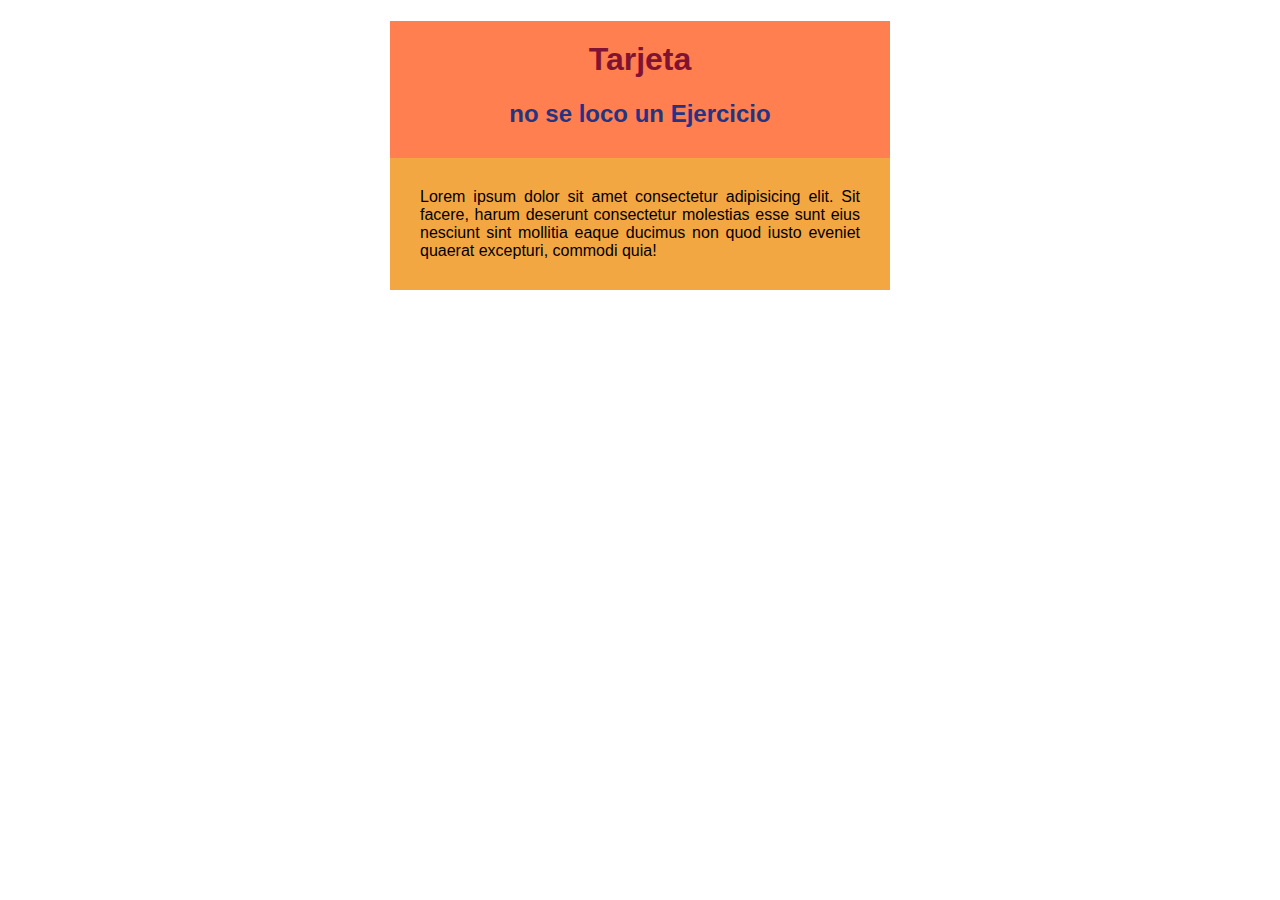
<file: ejercicios/index.html>
<!DOCTYPE html>
<head>
    <title>Ejercicio 1 Tarjeta</title>
    <link rel="stylesheet" href="style.css">
</head>
<body>
    <div class="tarjeta">
        <h1 class="titulo">Tarjeta</h1>
        <h2 class="descripcion">no se loco un Ejercicio</h2>
        <p class="paja">Lorem ipsum dolor sit amet consectetur adipisicing elit. Sit facere, harum deserunt consectetur molestias esse sunt eius nesciunt sint mollitia eaque ducimus non quod iusto eveniet quaerat excepturi, commodi quia!</p>
    </div>
</body>
</html>
</file>
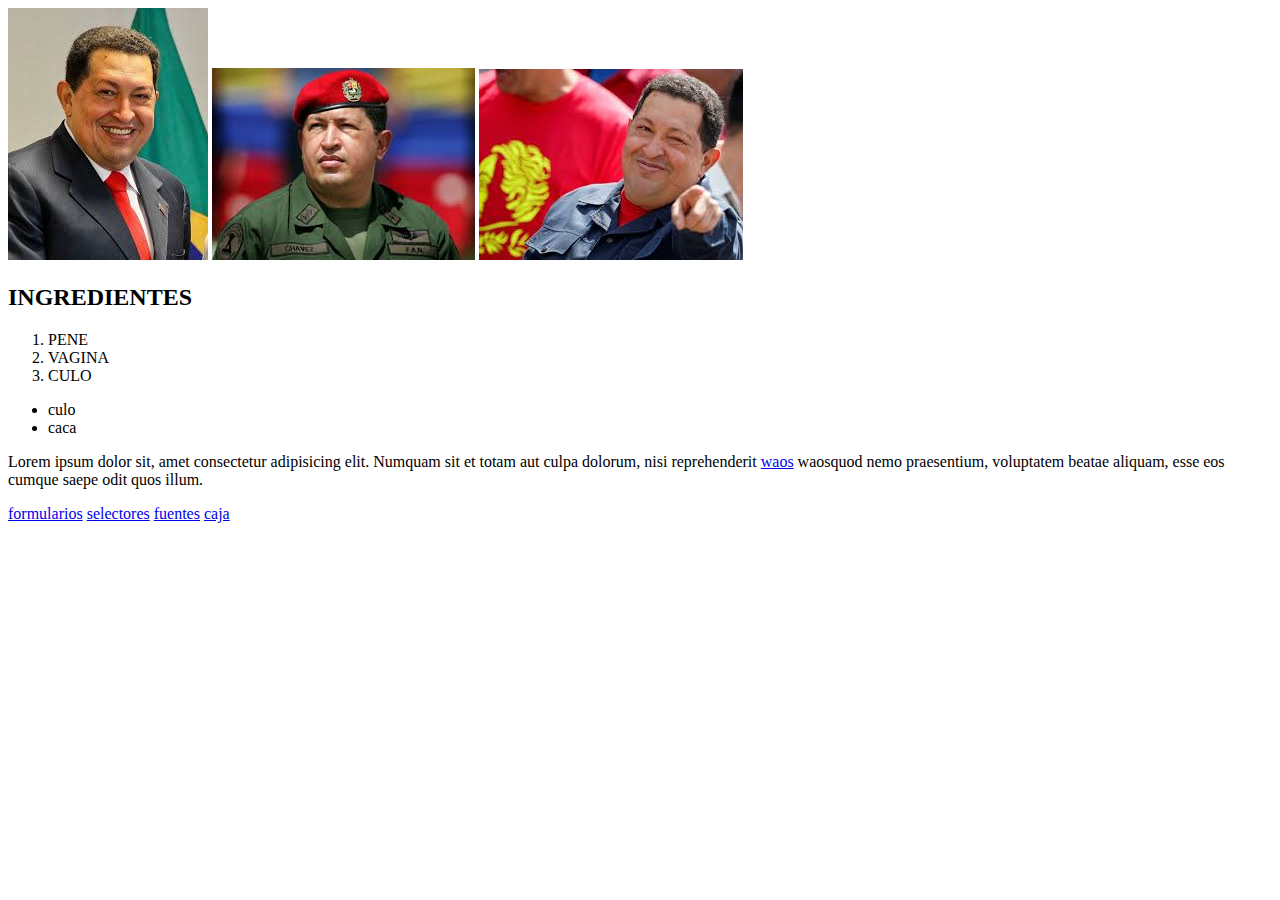
<file: html/index.HTML>
<!DOCTYPE html>
<html>
    <head>
        <TItle>CHIABEEEEEEEE CORAZON DEL PUEBLO EN MI CORAZON EN LA VIDA EN LA</TItle>
        <link rel="icon" href="/fotos/Dandadan_KV.png" type="image/jpg">
    </head>
    <body>
        <img src="../fotos/1.jpeg" title="chavesito" alt="wooooosa">
        <img src="../fotos/2.jpeg">
        <img src="../fotos/3.jpeg">

        <h2>INGREDIENTES</h2>

        <ol>
            <li class="sida">PENE</li>
            <li id="waos">VAGINA</li>
            <li>CULO</li>
        </ol>

        <ul>
            <li>culo</li>
            <li>caca</li>
        </ul>

        <p>Lorem ipsum dolor sit, amet consectetur adipisicing elit. Numquam sit et totam aut culpa dolorum, nisi reprehenderit <a href="https://www.youtube.com/watch?v=c7E-tgmFuzw" class="sida" target="_blank">waos</a> waosquod nemo praesentium, voluptatem beatae aliquam, esse eos cumque saepe odit quos illum.</p>
        
        <a href="formularios.html" target="_blank">formularios</a>
        <a href="/css/selectores/selectores.html" target="_blank">selectores</a>
        <a href="/css/fuentes/fuentes.html" target="_blank">fuentes</a>
        <a href="/css/cajas/cajas.html" target="_blank">caja</a>

    </body>
</html>
</file>
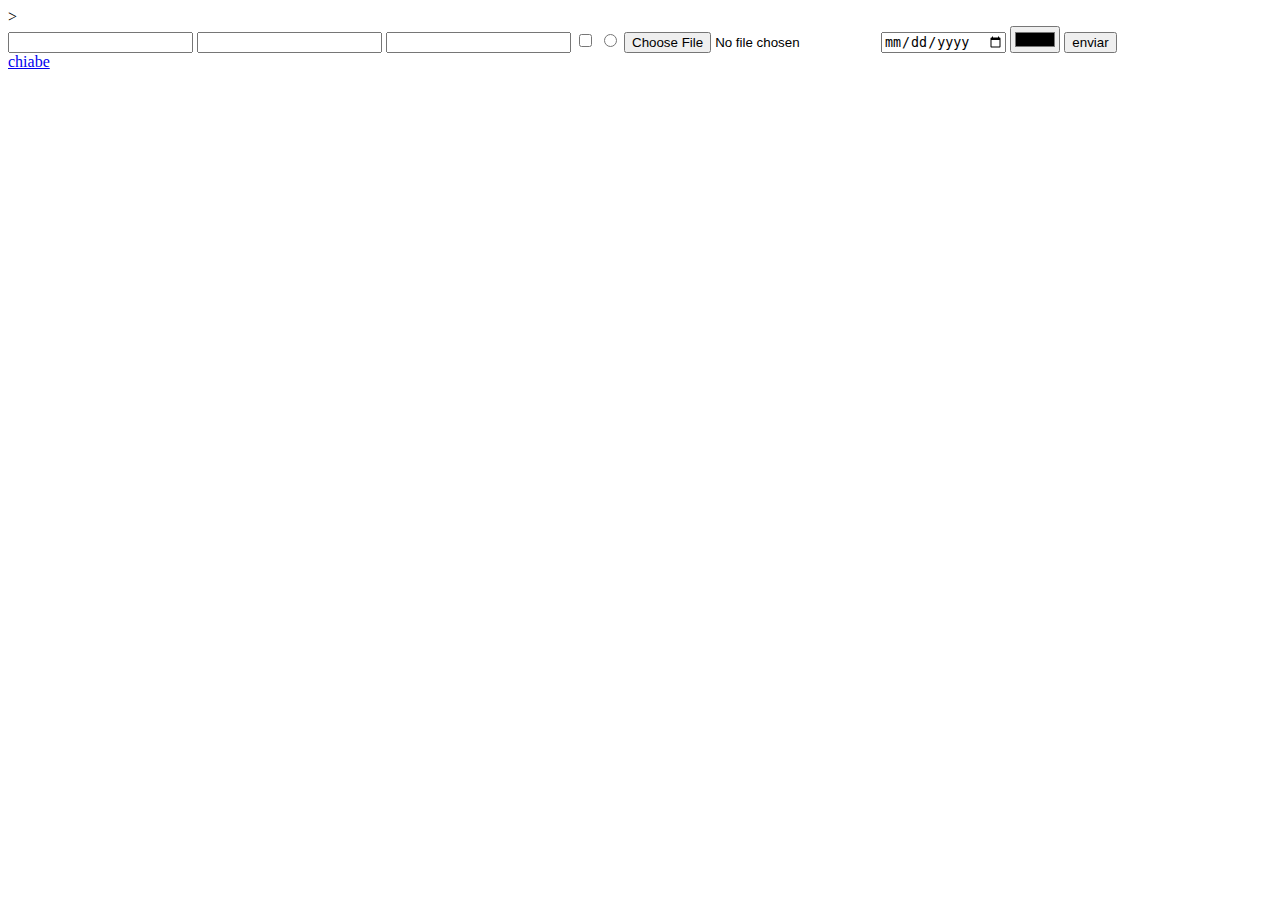
<file: html/formularios.html>
<!DOCTYPE html>

<head>
    <title>penesito</title>>
</head>
<body>
    <form>
        <input type="text" minlength="2" maxlength="10">
        <input type="email">
        <input type="password">
        <input type="checkbox" required>
        <input type="radio">
        <input type="file">
        <input type="date">
        <input type="color">
        <input type="submit" value="enviar">
    </form>
    <a href="index.HTML">chiabe</a>
</body>
</html>
</file>
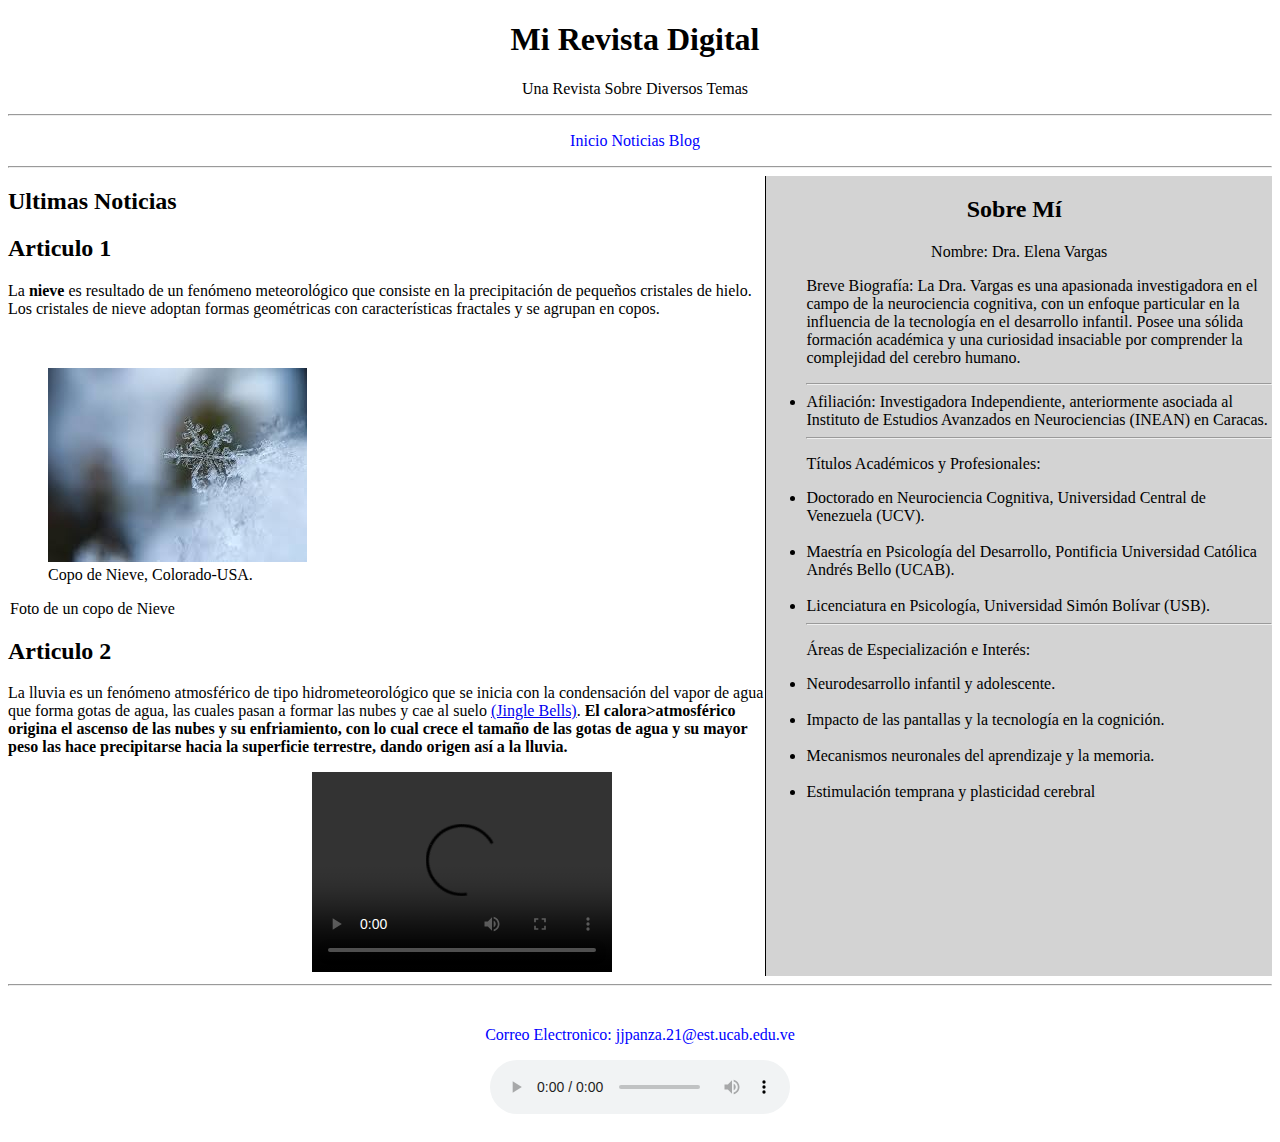
<file: html/revista.html>
<!DOCTYPE html>
<html lang="es">
<head>
    <meta charset="UTF-8">
    <link rel="stylesheet" href="/css/taller/style.css">
    <title>Mi Revista Digital</title>
    <link rel="icon" href="/fotos/download.jpg" type="image/jpg">
</head>
<body>
    <div>
        <!--encabezado de la pagina-->
        <h1 class="center">Mi Revista Digital</h1>
        <p class="center">Una revista sobre diversos temas</p>
    </div>
    <hr>
    <div>
        <nav>
            <!--parte de "busqueda"-->
            <p class="center nav">
                <a>Inicio</a> 
                <a>Noticias</a> 
                <a>Blog</a>
            </p>
        </nav>
    </div>
    <hr>
    <div>
        <!--aside de la pagina-->
        <aside>
            <h2 class="center">sobre mí</h2>
            <p class="center">
                <p>Nombre: Dra. Elena Vargas</p>
                <ul class="paragraph">
                    <p>Breve Biografía: La Dra. Vargas es una apasionada investigadora en el campo de la neurociencia cognitiva, con un enfoque particular en la        
                    influencia de la tecnología en el desarrollo infantil. Posee una sólida formación académica y una curiosidad insaciable por comprender la complejidad 
                    del cerebro humano.</p>
                    <hr>
                    <li>
                        Afiliación: Investigadora Independiente, anteriormente asociada al Instituto de Estudios Avanzados en Neurociencias (INEAN) en Caracas.
                    </li>
                    <hr>
                    <p>Títulos Académicos y Profesionales:</p>
                        <li>
                            Doctorado en Neurociencia Cognitiva, Universidad Central de Venezuela (UCV).
                        </li>
                        <br>
                        <li>
                            Maestría en Psicología del Desarrollo, Pontificia Universidad Católica Andrés Bello (UCAB).
                        </li>
                        <br>
                        <li>
                            Licenciatura en Psicología, Universidad Simón Bolívar (USB).
                        </li>
                    <hr>
                    <p>Áreas de Especialización e Interés:</p>
                        <li>
                            Neurodesarrollo infantil y adolescente.
                        </li>
                        <br>
                        <li>
                            Impacto de las pantallas y la tecnología en la cognición.
                        </li>
                        <br>
                        <li>
                            Mecanismos neuronales del aprendizaje y la memoria.
                        </li>
                        <br>
                        <li>
                            Estimulación temprana y plasticidad cerebral
                        </li>
                </ul>
            </p>
        </aside>
    </div>
    <div>
        <main>
            <!--Contenido Principal del Contenido-->
            <section>
                <h2>Ultimas Noticias</h2>
                <div>
                    <article>
                        <h2>Articulo 1</h2>
                        <p class="paragraph">La <b>nieve</b> es resultado de un fenómeno meteorológico que consiste en la precipitación de pequeños cristales de hielo. 
                        Los cristales de nieve adoptan formas geométricas con características fractales y se agrupan en copos.</p>
                        <br>
                        <figure>
                            <img src="/fotos/nieve.jpeg" alt="Copo de Nieve" title="copo de nieve">
                            <figcaption>Copo de Nieve, Colorado-USA.</figcaption>
                        </figure>
                        <legend>Foto de un copo de Nieve</legend>
                    </article>
                </div>
                <div>
                    <article>
                        <h2>Articulo 2</h2>
                        <p class="paragraph">La lluvia es un fenómeno atmosférico de tipo hidrometeorológico que se inicia con la condensación del vapor de agua que 
                        forma gotas de agua, las cuales pasan a formar las nubes y cae al suelo <a href="https://www.youtube.com/watch?v=3CWJNqyub3o" target="_blank"> 
                        (Jingle Bells)</a>. <b>El calora>atmosférico origina el ascenso de las nubes y su enfriamiento, con lo cual crece el tamaño de las gotas de agua 
                        y su mayor peso las hace precipitarse hacia la superficie terrestre, dando origen así a la lluvia.</b></p>
                    </article>
                </div>
            </section>
        </main>
    </div>
    <div>
        <!--video de youtube usando iframe-->
        <iframe src="https://www.youtube.com/embed/RuvTrZm2djw" frameborder="0"></iframe>
        <video controls width="300px" height="200px" src="https://samplelib.com/lib/preview/mp4/sample-5s.mp4"></video>
    </div>       
    <hr>
    <div>
        <!--footer de la pagina-->
        <footer>
            <p class="nav">Correo Electronico: jjpanza.21@est.ucab.edu.ve</p>
            <audio controls src="https://samplelib.com/lib/preview/mp3/sample-3s.mp3">audio</audio>
        </footer>
    </div> 
</body>
</html>
</file>
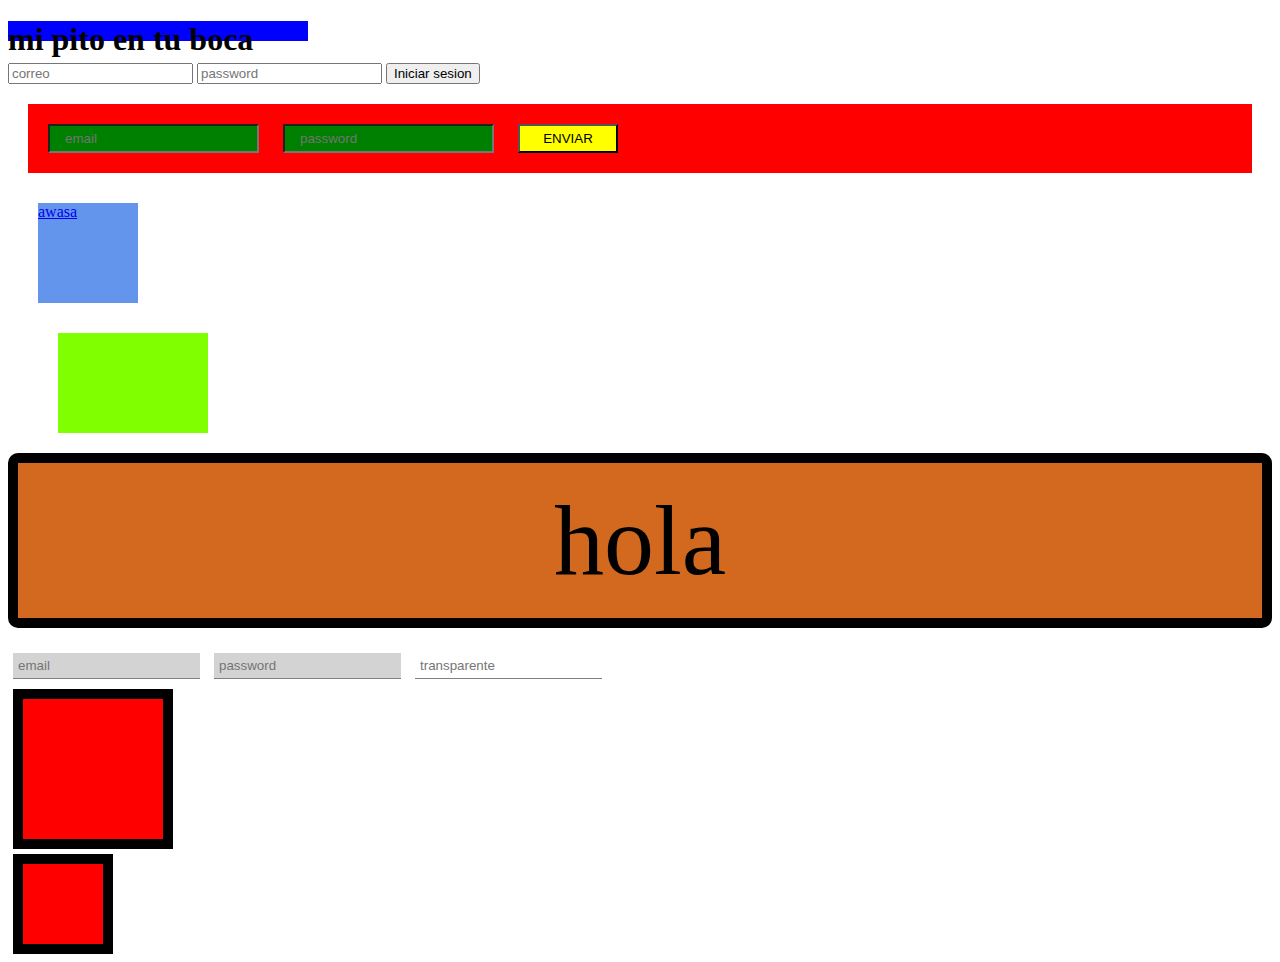
<file: css/cajas/cajas.html>
<!DOCTYPE html>
<head>
    <title>Cajas</title>
    <link rel="stylesheet" href="cajaCSS.css">
</head>
<body>
    <div>
        <h1>mi pito en tu boca</h1>
    </div>
    <div>
        <form>
            <input type="email" placeholder="correo">
            <input type="password" placeholder="password">
            <input type="submit" value="Iniciar sesion">
        </form>
    </div>
    
    <div>
        <form class="formulario">
            <input class="formularioInput" type="email" placeholder="email">
            <input class="formularioInput" type="password" placeholder="password">
            <input class="formularioInput formularioSubmit" type="submit" value="enviar">
        </form>
    </div>
    <div class="caja1">
        <a href="/ejercicios/index.html" target="_blank">awasa</a>
    </div>
    <div class="caja2"></div>
    <div class="margen">
        hola
    </div>

    <div>
        <form>
            <input class="input" type="email" placeholder="email">
            <input class="input" type="password" placeholder="password">
            <input class="input transparente" type="email" placeholder="transparente">
        </form>
    </div>

    <div class="box boxNueva"></div>
    <div class="box boxNew"></div>
</body>
</html>
</file>
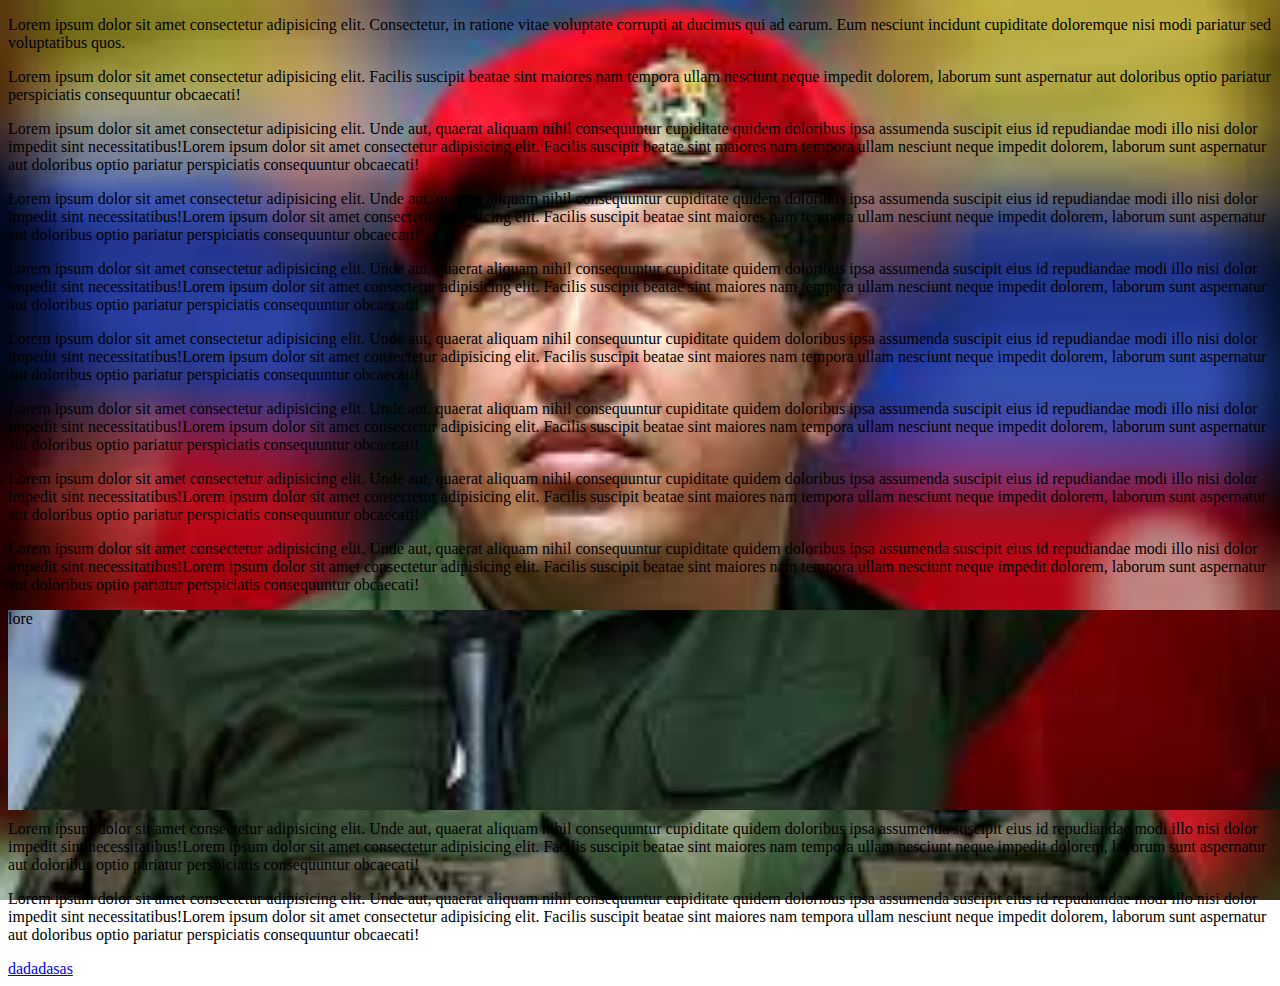
<file: css/fondos/fondos.html>
<!DOCTYPE html>
<html lang="en">
<head>
    <link rel="stylesheet" href="styles.css">
    <title>fondos</title>
</head>
<body class="body">
    <p>Lorem ipsum dolor sit amet consectetur adipisicing elit. Consectetur, in ratione vitae voluptate corrupti at ducimus qui ad earum. Eum nesciunt incidunt cupiditate doloremque nisi modi pariatur sed voluptatibus quos.</p>
    <p>Lorem ipsum dolor sit amet consectetur adipisicing elit. Facilis suscipit beatae sint maiores nam tempora ullam nesciunt neque impedit dolorem, laborum sunt aspernatur aut doloribus optio pariatur perspiciatis consequuntur obcaecati!</p>
    <p>Lorem ipsum dolor sit amet consectetur adipisicing elit. Unde aut, quaerat aliquam nihil consequuntur cupiditate quidem doloribus ipsa assumenda suscipit eius id repudiandae modi illo nisi dolor impedit sint necessitatibus!Lorem ipsum dolor sit amet consectetur adipisicing elit. Facilis suscipit beatae sint maiores nam tempora ullam nesciunt neque impedit dolorem, laborum sunt aspernatur aut doloribus optio pariatur perspiciatis consequuntur obcaecati!</p>
    <p>Lorem ipsum dolor sit amet consectetur adipisicing elit. Unde aut, quaerat aliquam nihil consequuntur cupiditate quidem doloribus ipsa assumenda suscipit eius id repudiandae modi illo nisi dolor impedit sint necessitatibus!Lorem ipsum dolor sit amet consectetur adipisicing elit. Facilis suscipit beatae sint maiores nam tempora ullam nesciunt neque impedit dolorem, laborum sunt aspernatur aut doloribus optio pariatur perspiciatis consequuntur obcaecati!</p>
    <p>Lorem ipsum dolor sit amet consectetur adipisicing elit. Unde aut, quaerat aliquam nihil consequuntur cupiditate quidem doloribus ipsa assumenda suscipit eius id repudiandae modi illo nisi dolor impedit sint necessitatibus!Lorem ipsum dolor sit amet consectetur adipisicing elit. Facilis suscipit beatae sint maiores nam tempora ullam nesciunt neque impedit dolorem, laborum sunt aspernatur aut doloribus optio pariatur perspiciatis consequuntur obcaecati!</p>
    <p>Lorem ipsum dolor sit amet consectetur adipisicing elit. Unde aut, quaerat aliquam nihil consequuntur cupiditate quidem doloribus ipsa assumenda suscipit eius id repudiandae modi illo nisi dolor impedit sint necessitatibus!Lorem ipsum dolor sit amet consectetur adipisicing elit. Facilis suscipit beatae sint maiores nam tempora ullam nesciunt neque impedit dolorem, laborum sunt aspernatur aut doloribus optio pariatur perspiciatis consequuntur obcaecati!</p>
    <p>Lorem ipsum dolor sit amet consectetur adipisicing elit. Unde aut, quaerat aliquam nihil consequuntur cupiditate quidem doloribus ipsa assumenda suscipit eius id repudiandae modi illo nisi dolor impedit sint necessitatibus!Lorem ipsum dolor sit amet consectetur adipisicing elit. Facilis suscipit beatae sint maiores nam tempora ullam nesciunt neque impedit dolorem, laborum sunt aspernatur aut doloribus optio pariatur perspiciatis consequuntur obcaecati!</p>
    <p>Lorem ipsum dolor sit amet consectetur adipisicing elit. Unde aut, quaerat aliquam nihil consequuntur cupiditate quidem doloribus ipsa assumenda suscipit eius id repudiandae modi illo nisi dolor impedit sint necessitatibus!Lorem ipsum dolor sit amet consectetur adipisicing elit. Facilis suscipit beatae sint maiores nam tempora ullam nesciunt neque impedit dolorem, laborum sunt aspernatur aut doloribus optio pariatur perspiciatis consequuntur obcaecati!</p>
    <p>Lorem ipsum dolor sit amet consectetur adipisicing elit. Unde aut, quaerat aliquam nihil consequuntur cupiditate quidem doloribus ipsa assumenda suscipit eius id repudiandae modi illo nisi dolor impedit sint necessitatibus!Lorem ipsum dolor sit amet consectetur adipisicing elit. Facilis suscipit beatae sint maiores nam tempora ullam nesciunt neque impedit dolorem, laborum sunt aspernatur aut doloribus optio pariatur perspiciatis consequuntur obcaecati!</p>
    <div class="box">lore</div>
    <p>Lorem ipsum dolor sit amet consectetur adipisicing elit. Unde aut, quaerat aliquam nihil consequuntur cupiditate quidem doloribus ipsa assumenda suscipit eius id repudiandae modi illo nisi dolor impedit sint necessitatibus!Lorem ipsum dolor sit amet consectetur adipisicing elit. Facilis suscipit beatae sint maiores nam tempora ullam nesciunt neque impedit dolorem, laborum sunt aspernatur aut doloribus optio pariatur perspiciatis consequuntur obcaecati!</p>
    <p>Lorem ipsum dolor sit amet consectetur adipisicing elit. Unde aut, quaerat aliquam nihil consequuntur cupiditate quidem doloribus ipsa assumenda suscipit eius id repudiandae modi illo nisi dolor impedit sint necessitatibus!Lorem ipsum dolor sit amet consectetur adipisicing elit. Facilis suscipit beatae sint maiores nam tempora ullam nesciunt neque impedit dolorem, laborum sunt aspernatur aut doloribus optio pariatur perspiciatis consequuntur obcaecati!</p>
    <p>Lorem ipsum dolor sit amet consectetur adipisicing elit. Unde aut, quaerat aliquam nihil consequuntur cupiditate quidem doloribus ipsa assumenda suscipit eius id repudiandae modi illo nisi dolor impedit sint necessitatibus!Lorem ipsum dolor sit amet consectetur adipisicing elit. Facilis suscipit beatae sint maiores nam tempora ullam nesciunt neque impedit dolorem, laborum sunt aspernatur aut doloribus optio pariatur perspiciatis consequuntur obcaecati!</p>
    <p>Lorem ipsum dolor sit amet consectetur adipisicing elit. Unde aut, quaerat aliquam nihil consequuntur cupiditate quidem doloribus ipsa assumenda suscipit eius id repudiandae modi illo nisi dolor impedit sint necessitatibus!Lorem ipsum dolor sit amet consectetur adipisicing elit. Facilis suscipit beatae sint maiores nam tempora ullam nesciunt neque impedit dolorem, laborum sunt aspernatur aut doloribus optio pariatur perspiciatis consequuntur obcaecati!</p>
    <p>Lorem ipsum dolor sit amet consectetur adipisicing elit. Unde aut, quaerat aliquam nihil consequuntur cupiditate quidem doloribus ipsa assumenda suscipit eius id repudiandae modi illo nisi dolor impedit sint necessitatibus!Lorem ipsum dolor sit amet consectetur adipisicing elit. Facilis suscipit beatae sint maiores nam tempora ullam nesciunt neque impedit dolorem, laborum sunt aspernatur aut doloribus optio pariatur perspiciatis consequuntur obcaecati!</p>
<a href="gradientes.html" target="_blank">dadadasas</a>
</body>
</html>
</file>
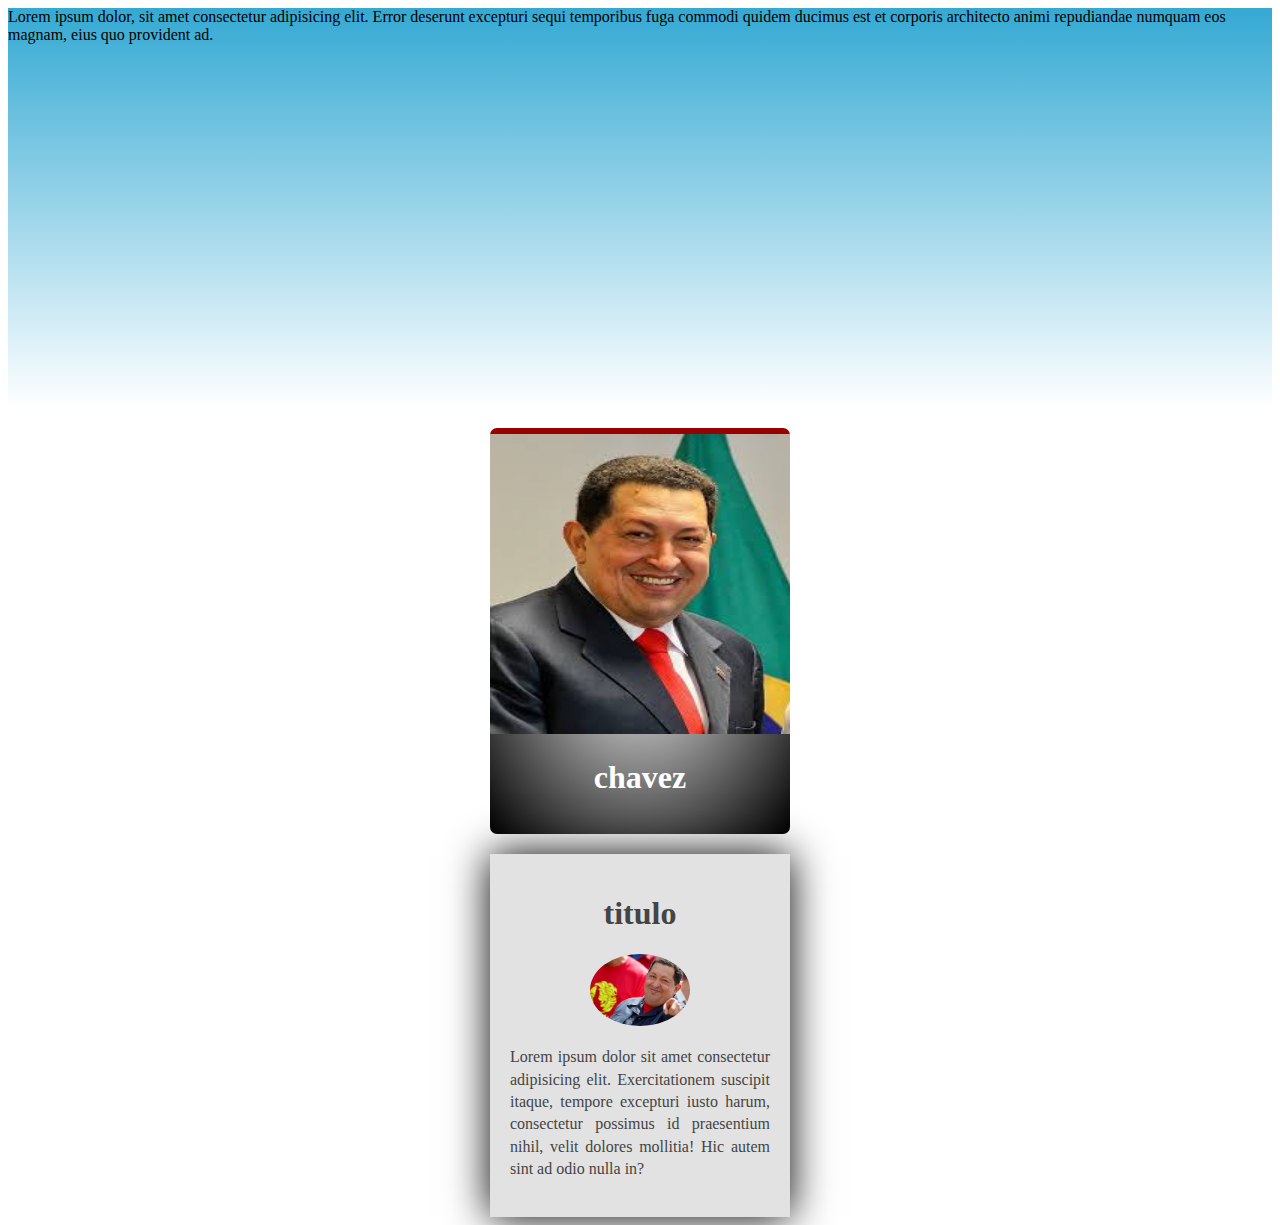
<file: css/fondos/gradientes.html>
<!DOCTYPE html>
<html lang="en">
<head>
    <link rel="stylesheet" href="styles.css">

    <title>Gradiente</title>
</head>
<body>
    <p class="gradient">Lorem ipsum dolor, sit amet consectetur adipisicing elit. Error deserunt excepturi sequi temporibus fuga commodi quidem ducimus est et corporis architecto animi repudiandae numquam eos magnam, eius quo provident ad.</p>
    
    <div class="gradientTest">
        <img src="/fotos/1.jpeg" class="img">
        <h1>chavez</h1>
    </div>

    <div class="shadow">
        <h1>titulo</h1>
        <img src="/fotos/3.jpeg" class="imgRadius">
        <p class="p">Lorem ipsum dolor sit amet consectetur adipisicing elit. Exercitationem suscipit itaque, tempore excepturi iusto harum, consectetur possimus id praesentium nihil, velit dolores mollitia! Hic autem sint ad odio nulla in?</p>
    </div>
</body>
</html>
</file>
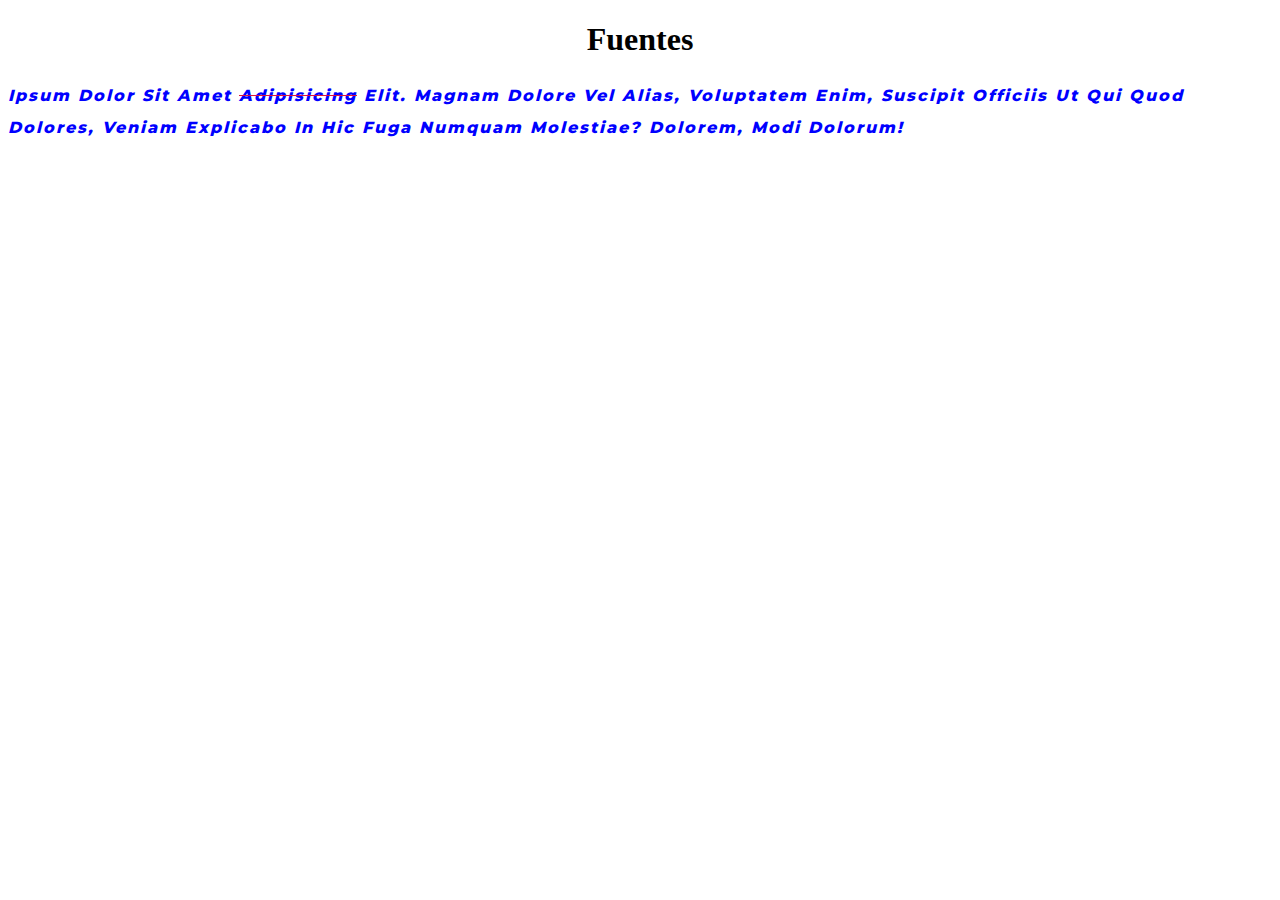
<file: css/fuentes/fuentes.html>
<!DOCTYPE html>

<head>
    <title>Fuentes</title>
    <link rel="stylesheet" href="styleFuentes.css">
    <link rel="stylesheet" href="fonts.css">
</head>
<body>
    <h1>Fuentes</h1>
    <p>ipsum dolor sit amet <span>adipisicing</span> elit. Magnam dolore vel alias, voluptatem enim, suscipit officiis ut qui quod dolores, veniam explicabo in hic fuga numquam molestiae? Dolorem, modi dolorum!</p>
</body>
</html>
</file>
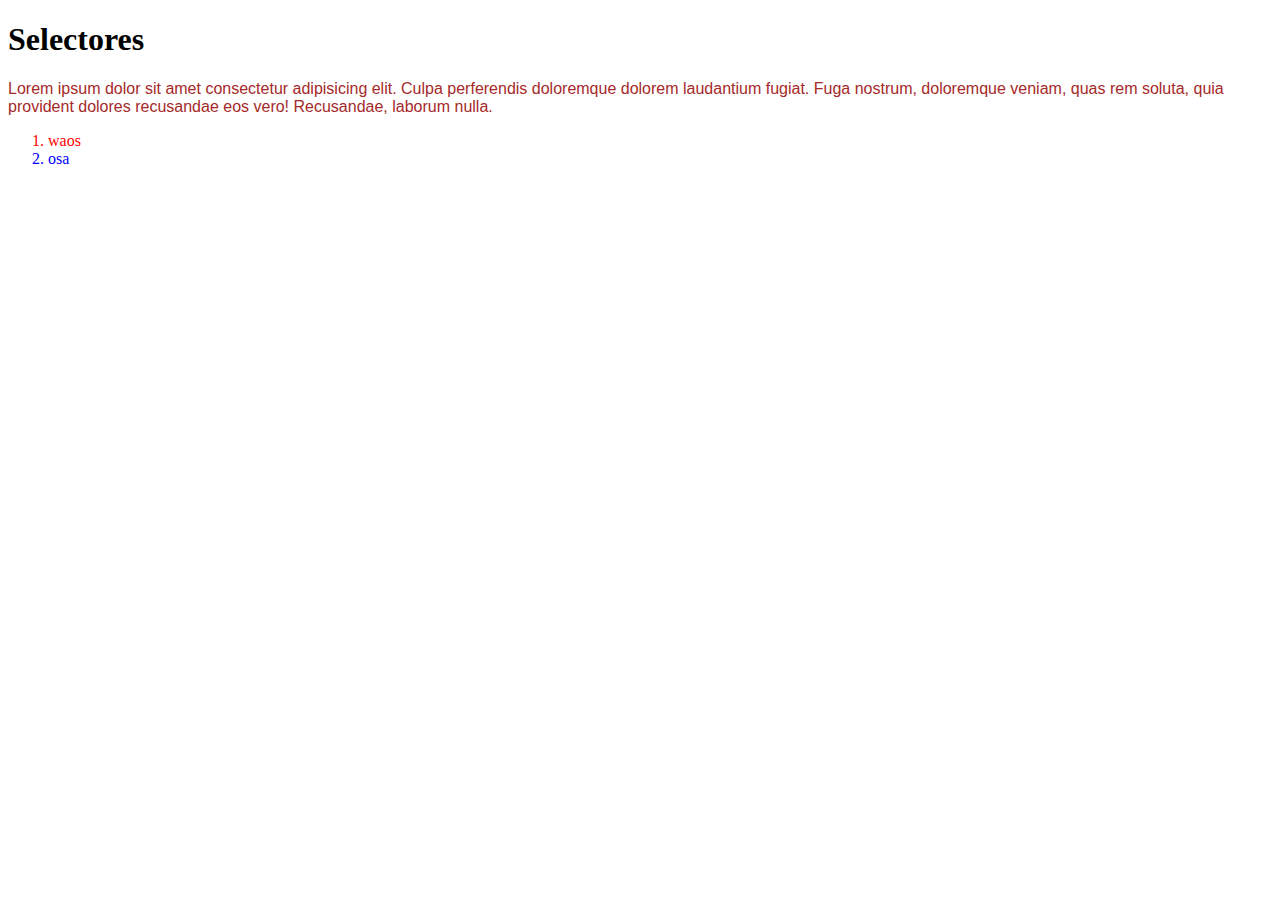
<file: css/selectores/selectores.html>
<!DOCTYPE html>
<head>
    <title>Selectores CSS</title>
    <link rel="stylesheet" href="style.css">
</head>
<body>
    <h1>Selectores</h1>
    <p>Lorem ipsum dolor sit amet consectetur adipisicing elit. Culpa perferendis doloremque dolorem laudantium fugiat. Fuga nostrum, doloremque veniam, quas rem soluta, quia provident dolores recusandae eos vero! Recusandae, laborum nulla.</p>
    
    <ol>
        <li class="sida">waos</li>
        <li id="waos">osa</li>
    </ol>
</body>
</html>
</file>
<file: ejercicios/style.css>
.tarjeta{
    background: coral;
    font-family:sans-serif;
    text-align: center;
    width: 500px;
    margin: auto;
}

.titulo{
    color: rgb(129, 19, 50);
    padding-top: 20px;
}

.descripcion{
    color: rgb(36, 52, 129);
    margin-top: 10px;
}

.paja{
    background: rgba(235, 197, 59, 0.579);
    margin-top: 30px;
    text-align: justify;
    text-align: justify;
    padding: 30px;

}
</file>
<file: css/taller/style.css>
aside {
    width: 40%;
    height: 800px;
    border-left: 1px solid black;
    background-color:lightgray;
    text-align: center;
    float: right;
}

.space{
    text-align: left;
    word-wrap: break-word;
}

.center{
    text-align: center;
    margin-right: 10px;
    text-transform:capitalize ;
}

.nav{
    color: blue;
}

.foto{
    height: 300px;
    width: 300px;
}

footer{
    text-align: center;
    padding: 1rem 2rem;
}

.paragraph{
    text-align: left;
    word-wrap: break-word;
}
</file>
<file: css/cajas/cajaCSS.css>
/*modelo de caja*/
h1{
    background: blue; 
    width: 300px;
    height: 20px;
}

/*input{
    width: 90%;
}

form{
    width: 300;
} 

/*padding y marging*/

.formulario{
    background: red;
    padding: 20px 20px ;
    margin: 20px;
}

.formularioInput{
    background: green;
    color: black;
    padding: 5px 15px;
    margin-right: 20px;
}

.formularioSubmit{
    background: yellow;
    text-transform: uppercase;
    width: 100px;
}

.caja1{
    background: cornflowerblue;
    width: 100px;
    height: 100px;
    margin: 30px;
}

.caja2{
    background: chartreuse;
    width: 150px;
    height: 100px;
    margin-top: 10px;
    margin-left: 50px;
    margin-bottom: 20px;
}

/*Bordes*/

.margen{
    border: 10px solid black;
    border-radius: 10px;
    margin: auto;
    background: chocolate;
    text-align: center;
    padding: 20px;
    font-size: 100px;
    margin-bottom: 20px;
}

.input{
    margin: 5px;
    padding: 5px;
    border: none;
    border-bottom: 1px solid grey;
    background: lightgray;
}

.transparente{
    background: transparent;
}

/*box sizing*/

.box{
    width: 100px;
    height: 100px;
    background: red;
    margin: 5px;
}

.boxNueva{
    box-sizing: content-box;
    padding: 20px;
    border: 10px solid black;
}

.boxNew{
    box-sizing: border-box;
    padding: 20px;
    border: 10px solid black;
}
</file>
<file: css/fondos/styles.css>
.body{
    background:url(/fotos/2.jpeg) top / cover fixed
}

.box{
    width: 100%;
    height: 200px;
    margin: 20px;
    background-image: url(/fotos/10.jpeg);
    background-size: cover;
    position: absolute;
    margin: 0;
    background-position: center;
    background-repeat: no-repeat;
    background-size: contain;
    background-attachment: fixed;
}

.gradient{
    width: 100%;
    height: 400px;
    background-color: aquamarine;
    background: linear-gradient(#34a9d3,transparent);
    margin: 0;
    border: 0;
}

.gradientTest{
    width: 300px;
    height: 400px;
    background:radial-gradient(transparent,#000);
    text-align: center;
    margin: 0;
    color: white;
    border-radius: 7px;
    margin: auto;
    margin-top: 20px;
    border-top: 6px solid #900;
}

.img{
    width: 300px;
    height: 300px;
}

.shadow{
    width:300px;
    background-color: #e2e2e2;
    margin: auto;
    margin-top: 20px;
    box-shadow:0 0 40px 0 #000 ;
    padding-top: 5px;
    padding: 20px;
    box-sizing: border-box;
    text-align: center;
    color: #444;
}

.p{
    text-align: justify;
    line-height: 1.4;
    font-size: 16px;
}
.imgRadius{
    width: 100px;
    border-radius: 100%;
}
</file>
<file: css/fuentes/styleFuentes.css>
p{
    color: blue;
    font-family: Mortadela;
    font-size: medium;
    font-weight: 700;
    font-style: italic;
    text-align: left;
    line-height: 2;
    letter-spacing: 2px;
    text-transform: capitalize;
    word-wrap: break-word
}

span{
    text-decoration: line-through crimson;
}

h1{
    text-align: center;
}
</file>
<file: css/fuentes/fonts.css>
@font-face {
    font-family: Mortadela;
    src: url(fonts/Montserrat-Light.ttf);
    font-weight: 100;
}

@font-face {
    font-family: Mortadela;
    src: url(fonts/Montserrat-Regular.ttf) format("truetype");
    font-weight: 400;
}

@font-face {
    font-family: Mortadela;
    src: url(fonts/Montserrat-ExtraBold.ttf);
    font-weight: 700;
}

@font-face {
    font-family: Mortadela;
    src: url(fonts/Montserrat-BlackItalic.ttf) format("truetype");
    font-weight: 900;
}
</file>
<file: css/selectores/style.css>
.sida /*clase (buena practica hazlo asi*/  {
    color: red;
}
#waos /*identificador, solo un elemento en la pagina*/  {
    color: blue;
}
p /*cualquier cosa que se llame asi se lleva estas caracteristicas*/ {
    font-family: Arial, "Helvetica Neue", Helvetica, sans-serif;
    color: brown;
}
</file>
